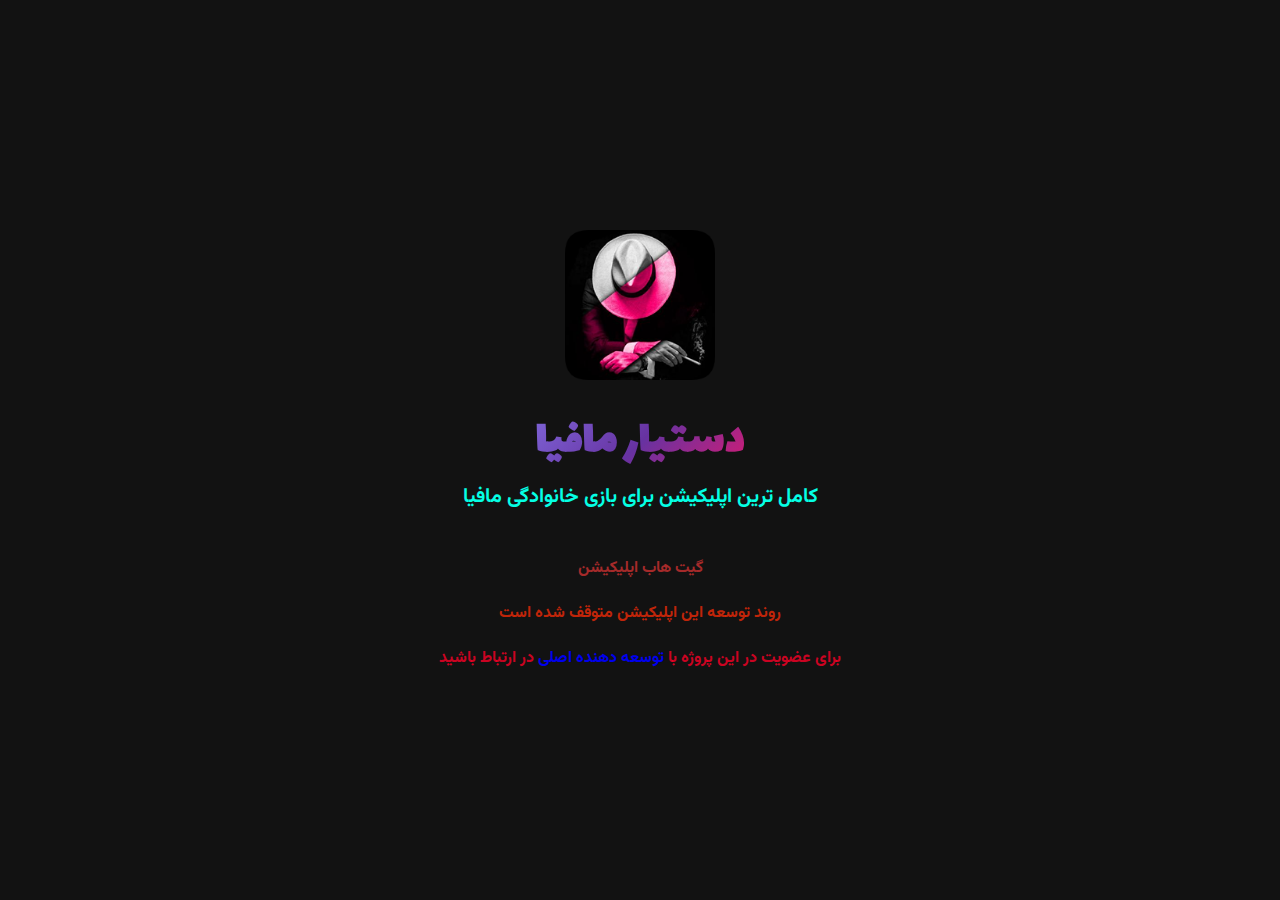
<file: dastyar-mafia.html>
<!DOCTYPE html>
<html lang="fa">

<head>
    <meta charset="utf-8" />
    <link rel="icon" href="static/images/dastyar-mafia.png" />
    <meta name="viewport" content="width=device-width, initial-scale=1, user-scalable=yes" />
    <meta name="theme-color" content="#000000" />
    <meta name="description" content="An Iranian Android app for Mafia multiplayer game" />
    <meta property="og:type" content="article" />
    <meta property="og:title" content="Dastyar Mafia" />
    <meta property="og:description" content="An Iranian Android app for Mafia multiplayer game" />
    <meta property="og:image" content="https://kian-ahmadian.ir/static/images/dastyar-mafia.png" />
    <meta property="og:url" content="https://kian-ahmaidian.github.io/dastyar-mafia" />
    <meta name="twitter:title" content="Dastyar Mafia app">
    <meta name="twitter:description" content="An Iranian Android app for Mafia multiplayer game">
    <meta name="twitter:image" content="https://kian-ahmadian.ir/static/images/dastyar-mafia.png">
    <link rel="apple-touch-icon" href="https://kian-ahmadian.ir/static/images/dastyar-mafia.png" />
    <title>Dastyar Mafia: An Iranian Android app for Mafia multiplayer game</title>
    <link rel="stylesheet" href="static/css/style.css" />
    <link rel="stylesheet" href="static/css/dastyar-mafia.css" />
    <link rel="stylesheet" href="static/css/animation.css" />
</head>

<body>
    <div style="text-align: center; align-items: center;font-size: 20px;margin-top: 20px;color: #05ffe4;border-color: brown" border="1">
        <img style="display: block;margin-left: auto;margin-right: auto;width: 150px;" src="static/images/dastyar-mafia.png" alt="Dastyar-Mafia">
        <br/>
        <h1 style="font-size: 50px" class="font-lalezar animation-title">دستیار مافیا</h1>
        <br/>
        <h2 style="font-size: 20px" class="font-vazir">کامل ترین اپلیکیشن برای بازی خانوادگی مافیا</h2>
        <br/>
    </div>

    <div class="main-box">
        <div class="text-box first-child">
            <p><a style="color: brown;" href="github?href=/dastyar-mafia/">گیت هاب اپلیکیشن</a></p>
        </div>
        <div class="text-box">
            <p style="color: #f12b07cc">روند توسعه این اپلیکیشن متوقف شده است</p>
        </div>
        <div class="text-box">
            <p style="color: rgba(255, 0, 39, 0.8)">برای عضویت در این پروژه با <a href="/">توسعه دهنده اصلی</a> در ارتباط باشید</p>
        </div>
    </div>

</body>

</html>
</file>
<file: static/css/style.css>
:root {

  --bg-gradient-onyx: linear-gradient(
    to bottom right, 
    hsl(240, 1%, 25%) 3%, 
    hsl(0, 0%, 19%) 97%
  );
  --bg-gradient-jet: linear-gradient(
    to bottom right, 
    hsla(240, 1%, 18%, 0.251) 0%, 
    hsla(240, 2%, 11%, 0) 100%
  ), hsl(240, 2%, 13%);
  --bg-gradient-yellow-1: linear-gradient(
    to bottom right, 
    hsl(140, 100%, 51%) 0%, 
    hsl(140, 100%, 30%) 50%
  );
  --bg-gradient-yellow-2: linear-gradient(
    135deg, 
    hsla(45, 100%, 71%, 0.251) 0%, 
    hsla(35, 100%, 68%, 0) 59.86%
  ), hsl(240, 2%, 13%);
  --border-gradient-onyx: linear-gradient(
    to bottom right, 
    hsl(0, 0%, 25%) 0%, 
    hsla(0, 0%, 25%, 0) 50%
  );
  --text-gradient-yellow: linear-gradient(
    to right, 
    hsl(140, 100%, 51%), 
    hsl(140, 100%, 68%)
  );

  --jet: hsl(0, 2%, 53%);
  --onyx: hsl(240, 1%, 17%);
  --eerie-black-1: hsl(240, 2%, 13%);
  --eerie-black-2: hsl(240, 2%, 12%);
  --smoky-black: hsl(0, 0%, 7%);
  --white-1: hsl(0, 0%, 100%);
  --white-2: hsl(0, 0%, 98%);
  --orange-yellow-crayola: hsl(140, 74%, 64%);
  --vegas-gold: hsla(140, 51%, 58%, 0.822);
  --light-gray: hsl(0, 0%, 84%);
  --light-gray-70: hsla(0, 0%, 84%, 0.7);
  --bittersweet-shimmer: hsl(0, 71%, 63%);
  --ff-poppins: 'Poppins', sans-serif;
  --fs-1: 24px;
  --fs-2: 18px;
  --fs-3: 17px;
  --fs-4: 16px;
  --fs-5: 15px;
  --fs-6: 14px;
  --fs-7: 13px;
  --fs-8: 11px;
  --fw-300: 300;
  --fw-400: 400;
  --fw-500: 500;
  --fw-600: 600;
  --shadow-1: -4px 8px 24px hsla(0, 0%, 0%, 0.25);
  --shadow-2: 0 16px 30px hsla(0, 0%, 0%, 0.25);
  --shadow-3: 0 16px 40px hsla(0, 0%, 0%, 0.25);
  --shadow-4: 0 25px 50px hsla(0, 0%, 0%, 0.15);
  --shadow-5: 0 24px 80px hsla(0, 0%, 0%, 0.25);
  --transition-1: 0.25s ease;
  --transition-2: 0.5s ease-in-out;
}
*, *::before, *::after {
  margin: 0;
  padding: 0;
  box-sizing: border-box;
}

a { text-decoration: none; }

li { list-style: none; }

img, ion-icon, a, button, time, span { display: block; }

button {
  font: inherit;
  background: none;
  border: none;
  text-align: left;
  cursor: pointer;
}

input, textarea {
  display: block;
  width: 100%;
  background: none;
  font: inherit;
}

::selection {
  background: var(--orange-yellow-crayola);
  color: var(--smoky-black);
}

:focus { outline-color: var(--orange-yellow-crayola); }

html { font-family: var(--ff-poppins); }

body { background: var(--smoky-black); }

.sidebar,
article {
  background: var(--eerie-black-2);
  border: 1px solid var(--jet);
  border-radius: 20px;
  padding: 15px;
  box-shadow: var(--shadow-1);
  z-index: 1;
}

.separator {
  width: 100%;
  height: 1px;
  background: var(--jet);
  margin: 16px 0;
}

.icon-box {
  position: relative;
  background: var(--border-gradient-onyx);
  width: 30px;
  height: 30px;
  border-radius: 8px;
  display: flex;
  justify-content: center;
  align-items: center;
  font-size: 16px;
  color: var(--orange-yellow-crayola);
  box-shadow: var(--shadow-1);
  z-index: 1;
}

.icon-box::before {
  content: "";
  position: absolute;
  inset: 1px;
  background: var(--eerie-black-1);
  border-radius: inherit;
  z-index: -1;
}

.icon-box ion-icon { --ionicon-stroke-width: 35px; }

article { display: none; }

article.active {
  display: block;
  animation: fade 0.5s ease backwards;
}

@keyframes fade {
  0% { opacity: 0; }
  100% { opacity: 1; }
}

.h2,
.h3,
.h4,
.h5 {
  color: var(--white-2);
  text-transform: capitalize;
}

.h2 { font-size: var(--fs-1); }

.h3 { font-size: var(--fs-2); }

.h4 { font-size: var(--fs-4); }

.h5 {
  font-size: var(--fs-7);
  font-weight: var(--fw-500);
}

.article-title {
  position: relative;
  padding-bottom: 7px;
}

.article-title::after {
  content: "";
  position: absolute;
  bottom: 0;
  left: 0;
  width: 30px;
  height: 3px;
  background: var(--text-gradient-yellow);
  border-radius: 3px;
}

.has-scrollbar::-webkit-scrollbar {
  width: 5px;
  height: 5px;
}

.has-scrollbar::-webkit-scrollbar-track {
  background: var(--onyx);
  border-radius: 5px;
}

.clients { margin-bottom: 15px; }

.clients-list {
  display: flex;
  justify-content: flex-start;
  align-items: flex-start;
  gap: 15px;
  margin: 0 -15px;
  padding: 25px;
  padding-bottom: 25px;
  overflow-x: auto;
  scroll-behavior: smooth;
  overscroll-behavior-inline: contain;
  scroll-snap-type: inline mandatory;
  scroll-padding-inline: 25px;
}

.clients-item {
  min-width: 50%;
  scroll-snap-align: start;
}

.clients-item img {
  width: 100%;
  filter: grayscale(1);
  transition: var(--transition-1);
}

.clients-item img:hover { filter: grayscale(0); }

.has-scrollbar::-webkit-scrollbar-thumb {
  background: var(--orange-yellow-crayola);
  border-radius: 5px;
}

.has-scrollbar::-webkit-scrollbar-button { width: 20px; }

.content-card {
  position: relative;
  background: var(--border-gradient-onyx);
  padding: 15px;
  padding-top: 45px;
  border-radius: 14px;
  box-shadow: var(--shadow-2);
  cursor: pointer;
  z-index: 1;
}

.content-card::before {
  content: "";
  position: absolute;
  inset: 1px;
  background: var(--bg-gradient-jet);
  border-radius: inherit;
  z-index: -1;
}





/*-----------------------------------*\
  #MAIN
\*-----------------------------------*/

main {
  margin: 15px 12px;
  margin-bottom: 75px;
  min-width: 259px;
}





/*-----------------------------------*\
  #SIDEBAR
\*-----------------------------------*/

.sidebar {
  margin-bottom: 15px;
  max-height: 112px;
  overflow: hidden;
  transition: var(--transition-2);
}

.sidebar.active { max-height: 405px; }

.sidebar-info {
  position: relative;
  display: flex;
  justify-content: flex-start;
  align-items: center;
  gap: 15px;
}

.avatar-box {
  background: var(--bg-gradient-onyx);
  border-radius: 20px;
}

.info-content .name {
  color: var(--white-2);
  font-size: var(--fs-3);
  font-weight: var(--fw-500);
  letter-spacing: -0.25px;
  margin-bottom: 10px;
}

.info-content .title {
  color: var(--white-1);
  background: var(--onyx);
  font-size: var(--fs-8);
  font-weight: var(--fw-300);
  width: max-content;
  padding: 3px 12px;
  border-radius: 8px;
}

.info_more-btn {
  position: absolute;
  top: -15px;
  right: -15px;
  border-radius: 0 15px;
  font-size: 13px;
  color: var(--orange-yellow-crayola);
  background: var(--border-gradient-onyx);
  padding: 10px;
  box-shadow: var(--shadow-2);
  transition: var(--transition-1);
  z-index: 1;
}

.info_more-btn::before {
  content: "";
  position: absolute;
  inset: 1px;
  border-radius: inherit;
  background: var(--bg-gradient-jet);
  transition: var(--transition-1);
  z-index: -1;
}

.info_more-btn:hover,
.info_more-btn:focus { background: var(--bg-gradient-yellow-1); }

.info_more-btn:hover::before,
.info_more-btn:focus::before { background: var(--bg-gradient-yellow-2); }

.info_more-btn span { display: none; }

.sidebar-info_more {
  opacity: 0;
  visibility: hidden;
  transition: var(--transition-2);
}

.sidebar.active .sidebar-info_more {
  opacity: 1;
  visibility: visible;
}

.contacts-list {
  display: grid;
  grid-template-columns: 1fr;
  gap: 16px;
}

.contact-item {
  min-width: 100%;
  display: flex;
  align-items: center;
  gap: 16px;
}

.contact-info {
  max-width: calc(100% - 46px);
  width: calc(100% - 46px);
}

.contact-title {
  color: var(--light-gray-70);
  font-size: var(--fs-8);
  text-transform: uppercase;
  margin-bottom: 2px;
}

.contact-info :is(.contact-link, time, address) {
  color: var(--white-2);
  font-size: var(--fs-7);
}

.contact-info address { font-style: normal; }

.social-list {
  display: flex;
  justify-content: flex-start;
  align-items: center;
  gap: 15px;
  padding-bottom: 4px;
  padding-left: 7px;
}

.social-item .social-link {
  color: var(--light-gray-70);
  font-size: 18px;
}


.social-item .social-link:hover { color: var(--light-gray); }





/*-----------------------------------*\
  #NAVBAR
\*-----------------------------------*/

.navbar {
  position: fixed;
  bottom: 0;
  left: 0;
  width: 100%;
  background: hsla(240, 1%, 17%, 0.75);
  backdrop-filter: blur(10px);
  border: 1px solid var(--jet);
  border-radius: 12px 12px 0 0;
  box-shadow: var(--shadow-2);
  z-index: 5;
}

.navbar-list {
  display: flex;
  flex-wrap: wrap;
  justify-content: center;
  align-items: center;
  padding: 0 10px;
}

.navbar-link {
  color: var(--light-gray);
  font-size: var(--fs-8);
  padding: 20px 7px;
  transition: color var(--transition-1);
}

.navbar-link:hover,
.navbar-link:focus { color: var(--light-gray-70); }

.navbar-link.active { color: var(--orange-yellow-crayola); }





/*-----------------------------------*\
  #ABOUT
\*-----------------------------------*/

.about .article-title { margin-bottom: 15px; }

.about-text {
  color: var(--light-gray);
  font-size: var(--fs-6);
  font-weight: var(--fw-300);
  line-height: 1.6;
}

.about-text p { margin-bottom: 15px; }

.service { margin-bottom: 35px; }

.service-title { margin-bottom: 20px; }

.service-list {
  display: grid;
  grid-template-columns: 1fr;
  gap: 20px;
}

.service-item {
  position: relative;
  background: var(--border-gradient-onyx);
  padding: 20px;
  border-radius: 14px;
  box-shadow: var(--shadow-2);
  z-index: 1;
}

.service-item::before {
  content: "";
  position: absolute;
  inset: 1px;
  background: var(--bg-gradient-jet);
  border-radius: inherit;
  z-index: -1;
}

.service-icon-box { margin-bottom: 10px; }

.service-icon-box img { margin: auto; }

.service-content-box { text-align: center; }

.service-item-title { margin-bottom: 7px; }

.service-item-text {
  color: var(--light-gray);
  font-size: var(--fs-6);
  font-weight: var(--fw-3);
  line-height: 1.6;
}
.testimonials { margin-bottom: 30px; }

.testimonials-title { margin-bottom: 20px; }

.testimonials-list {
  display: flex;
  justify-content: flex-start;
  align-items: flex-start;
  gap: 15px;
  margin: 0 -15px;
  padding: 25px 15px;
  padding-bottom: 35px;
  overflow-x: auto;
  scroll-behavior: smooth;
  overscroll-behavior-inline: contain;
  scroll-snap-type: inline mandatory;
}

.testimonials-item {
  min-width: 100%;
  scroll-snap-align: center;
}

.testimonials-avatar-box {
  position: absolute;
  top: 0;
  left: 0;
  transform: translate(15px, -25px);
  background: var(--bg-gradient-onyx);
  border-radius: 14px;
  box-shadow: var(--shadow-1);
}

.testimonials-item-title { margin-bottom: 7px; }

.testimonials-text {
  color: var(--light-gray);
  font-size: var(--fs-6);
  font-weight: var(--fw-300);
  line-height: 1.6;
  display: -webkit-box;
  line-clamp: 4;
  -webkit-line-clamp: 4;
  -webkit-box-orient: vertical;
  overflow: hidden;
}

.modal-container {
  position: fixed;
  top: 0;
  left: 0;
  width: 100%;
  height: 100%;
  display: flex;
  justify-content: center;
  align-items: center;
  overflow-y: auto;
  overscroll-behavior: contain;
  z-index: 20;
  pointer-events: none;
  visibility: hidden;
}

.modal-container::-webkit-scrollbar { display: none; }

.modal-container.active {
  pointer-events: all;
  visibility: visible;
}

.overlay {
  position: fixed;
  top: 0;
  left: 0;
  width: 100%;
  height: 100vh;
  background: hsl(0, 0%, 5%);
  opacity: 0;
  visibility: hidden;
  pointer-events: none;
  z-index: 1;
  transition: var(--transition-1);
}

.overlay.active {
  opacity: 0.8;
  visibility: visible;
  pointer-events: all;
}

.testimonials-modal {
  background: var(--eerie-black-2);
  position: relative;
  padding: 15px;
  margin: 15px 12px;
  border: 1px solid var(--jet);
  border-radius: 14px;
  box-shadow: var(--shadow-5);
  transform: scale(1.2);
  opacity: 0;
  transition: var(--transition-1);
  z-index: 2;
}

.modal-container.active .testimonials-modal {
  transform: scale(1);
  opacity: 1;
}

.modal-close-btn {
  position: absolute;
  top: 15px;
  right: 15px;
  background: var(--onyx);
  border-radius: 8px;
  width: 32px;
  height: 32px;
  display: flex;
  justify-content: center;
  align-items: center;
  color: var(--white-2);
  font-size: 18px;
  opacity: 0.7;
}

.modal-close-btn:hover,
.modal-close-btn:focus { opacity: 1; }

.modal-close-btn ion-icon { --ionicon-stroke-width: 50px; }

.modal-avatar-box {
  background: var(--bg-gradient-onyx);
  width: max-content;
  border-radius: 14px;
  margin-bottom: 15px;
  box-shadow: var(--shadow-2);
}

.modal-img-wrapper > img { display: none; }

.modal-title { margin-bottom: 4px; }

.modal-content time {
  font-size: var(--fs-6);
  color: var(--light-gray-70);
  font-weight: var(--fw-300);
  margin-bottom: 10px;
}

.modal-content p {
  color: var(--light-gray);
  font-size: var(--fs-6);
  font-weight: var(--fw-300);
  line-height: 1.6;
}

.projects { margin-bottom: 15px; }

.projects-list {
  display: flex;
  justify-content: flex-start;
  align-items: flex-start;
  gap: 15px;
  margin: 0 -15px;
  padding: 25px;
  padding-bottom: 25px;
  overflow-x: auto;
  scroll-behavior: smooth;
  overscroll-behavior-inline: contain;
  scroll-snap-type: inline mandatory;
  scroll-padding-inline: 25px;
}

.projects-item {
  min-width: 50%;
  scroll-snap-align: start;
}

.projects-item img {
  width: 100%;
  filter: grayscale(1);
  transition: var(--transition-1);
}

.projects-item img:hover { filter: grayscale(0); }
.article-title { margin-bottom: 30px; }
.timeline { margin-bottom: 30px; }

.timeline .title-wrapper {
  display: flex;
  align-items: center;
  gap: 15px;
  margin-bottom: 25px;
}

.timeline-list {
  font-size: var(--fs-6);
  margin-left: 45px;
}

.timeline-item { position: relative; }

.timeline-item:not(:last-child) { margin-bottom: 20px; }

.timeline-item-title {
  font-size: var(--fs-6);
  line-height: 1.3;
  margin-bottom: 7px;
}

.timeline-list span {
  color: var(--vegas-gold);
  font-weight: var(--fw-400);
  line-height: 1.6;
}

.timeline-item:not(:last-child)::before {
  content: "";
  position: absolute;
  top: -25px;
  left: -30px;
  width: 1px;
  height: calc(100% + 50px);
  background: var(--jet);
}

.timeline-item::after {
  content: "";
  position: absolute;
  top: 5px;
  left: -33px;
  height: 6px;
  width: 6px;
  background: var(--text-gradient-yellow);
  border-radius: 50%;
  box-shadow: 0 0 0 4px var(--jet);
}

.timeline-text {
  color: var(--light-gray);
  font-weight: var(--fw-300);
  line-height: 1.6;
}
.skills-title { margin-bottom: 20px; }

.skills-list { padding: 20px; }


.skills-item:not(:last-child) { margin-bottom: 15px; }

.skill .title-wrapper {
  display: flex;
  align-items: center;
  gap: 5px;
  margin-bottom: 8px;
}

.skill .title-wrapper data {
  color: var(--light-gray);
  font-size: var(--fs-7);
  font-weight: var(--fw-300);
}

.skill-progress-bg {
  background: var(--jet);
  width: 100%;
  height: 8px;
  border-radius: 10px;
}

.skill-progress-fill {
  background: var(--text-gradient-yellow);
  height: 100%;
  border-radius: inherit;
}





/*-----------------------------------*\
  #PORTFOLIO
\*-----------------------------------*/

.filter-list { display: none; }

.filter-select-box {
  position: relative;
  margin-bottom: 25px;
}

.filter-select {
  background: var(--eerie-black-2);
  color: var(--light-gray);
  display: flex;
  justify-content: space-between;
  align-items: center;
  width: 100%;
  padding: 12px 16px;
  border: 1px solid var(--jet);
  border-radius: 14px;
  font-size: var(--fs-6);
  font-weight: var(--fw-300);
}

.filter-select.active .select-icon { transform: rotate(0.5turn); }

.select-list {
  background: var(--eerie-black-2);
  position: absolute;
  top: calc(100% + 6px);
  width: 100%;
  padding: 6px;
  border: 1px solid var(--jet);
  border-radius: 14px;
  z-index: 2;
  opacity: 0;
  visibility: hidden;
  pointer-events: none;
  transition: 0.15s ease-in-out;
}

.filter-select.active + .select-list {
  opacity: 1;
  visibility: visible;
  pointer-events: all;
}

.select-item button {
  background: var(--eerie-black-2);
  color: var(--light-gray);
  font-size: var(--fs-6);
  font-weight: var(--fw-300);
  text-transform: capitalize;
  width: 100%;
  padding: 8px 10px;
  border-radius: 8px;
}

.select-item button:hover { --eerie-black-2: hsl(240, 2%, 20%); }

.project-list {
  display: grid;
  grid-template-columns: 1fr;
  gap: 30px;
  margin-bottom: 10px;
}

.project-item { display: none; }

.project-item.active {
  display: block;
  animation: scaleUp 0.25s ease forwards;
}

@keyframes scaleUp {
  0% { transform: scale(0.5); }
  100% { transform: scale(1); }
}

.project-item > a { width: 100%; }

.project-img {
  position: relative;
  width: 100%;
  height: 200px;
  border-radius: 16px;
  overflow: hidden;
  margin-bottom: 15px;
}

.project-img::before {
  content: "";
  position: absolute;
  top: 0;
  left: 0;
  width: 100%;
  height: 100%;
  background: transparent;
  z-index: 1;
  transition: var(--transition-1);
}

.project-item > a:hover .project-img::before { background: hsla(0, 0%, 0%, 0.5); }

.project-item-icon-box {
  --scale: 0.8;

  background: var(--jet);
  color: var(--orange-yellow-crayola);
  position: absolute;
  top: 50%;
  left: 50%;
  transform: translate(-50%, -50%) scale(var(--scale));
  font-size: 20px;
  padding: 18px;
  border-radius: 12px;
  opacity: 0;
  z-index: 1;
  transition: var(--transition-1);
}

.project-item > a:hover .project-item-icon-box {
  --scale: 1;
  opacity: 1;
}

.project-item-icon-box ion-icon { --ionicon-stroke-width: 50px; }

.project-img img {
  width: 100%;
  height: 100%;
  object-fit: cover;
  transition: var(--transition-1);
}

.project-item > a:hover img { transform: scale(1.1); }

.project-title,
.project-category { margin-left: 10px; }

.project-title {
  color: var(--white-2);
  font-size: var(--fs-5);
  font-weight: var(--fw-400);
  text-transform: capitalize;
  line-height: 1.3;
}

.project-category {
  color: var(--light-gray-70);
  font-size: var(--fs-6);
  font-weight: var(--fw-300);
}





/*-----------------------------------*\
  #BLOG
\*-----------------------------------*/

.blog-posts { margin-bottom: 10px; }

.blog-posts-list {
  display: grid;
  grid-template-columns: 1fr;
  gap: 20px;
}

.blog-post-item > a {
  position: relative;
  background: var(--border-gradient-onyx);
  height: 100%;
  box-shadow: var(--shadow-4);
  border-radius: 16px;
  z-index: 1;
}

.blog-post-item > a::before {
  content: "";
  position: absolute;
  inset: 1px;
  border-radius: inherit;
  background: var(--eerie-black-1);
  z-index: -1;
}

.blog-banner-box {
  width: 100%;
  height: 200px;
  border-radius: 12px;
  overflow: hidden;
}

.blog-banner-box img {
  width: 100%;
  height: 100%;
  object-fit: cover;
  transition: var(--transition-1);
}

.blog-post-item > a:hover .blog-banner-box img { transform: scale(1.1); }

.blog-content { padding: 15px; }

.blog-meta {
  display: flex;
  justify-content: flex-start;
  align-items: center;
  gap: 7px;
  margin-bottom: 10px;
}

.blog-meta :is(.blog-category, time) {
  color: var(--light-gray-70);
  font-size: var(--fs-6);
  font-weight: var(--fw-300);
}

.blog-meta .dot {
  background: var(--light-gray-70);
  width: 4px;
  height: 4px;
  border-radius: 4px;
}

.blog-item-title {
  margin-bottom: 10px;
  line-height: 1.3;
  transition: var(--transition-1);
}

.blog-post-item > a:hover .blog-item-title { color: var(--orange-yellow-crayola); }

.blog-text {
  color: var(--light-gray);
  font-size: var(--fs-6);
  font-weight: var(--fw-300);
  line-height: 1.6;
}





/*-----------------------------------*\
  #CONTACT
\*-----------------------------------*/

.mapbox {
  position: relative;
  height: 250px;
  width: 100%;
  border-radius: 16px;
  margin-bottom: 30px;
  border: 1px solid var(--jet);
  overflow: hidden;
}

.mapbox figure { height: 100%; }

.mapbox iframe {
  width: 100%;
  height: 100%;
  border: none;
  filter: grayscale(1) invert(1);
}

.contact-form { margin-bottom: 10px; }

.form-title { margin-bottom: 20px; }

.input-wrapper {
  display: grid;
  grid-template-columns: 1fr;
  gap: 25px;
  margin-bottom: 25px;
}

.form-input {
  color: var(--white-2);
  font-size: var(--fs-6);
  font-weight: var(--fw-400);
  padding: 13px 20px;
  border: 1px solid var(--jet);
  border-radius: 14px;
  outline: none;
}

.form-input::placeholder { font-weight: var(--fw-500); }

.form-input:focus { border-color: var(--orange-yellow-crayola); }

input.form-input {
  margin-bottom: 25px;
}

textarea.form-input {
  min-height: 100px;
  height: 120px;
  max-height: 200px;
  resize: vertical;
  margin-bottom: 25px;
}

textarea.form-input::-webkit-resizer { display: none; }

.form-input:focus:invalid { border-color: var(--bittersweet-shimmer); }

.form-btn {
  position: relative;
  width: 100%;
  background: var(--border-gradient-onyx);
  color: var(--orange-yellow-crayola);
  display: flex;
  justify-content: center;
  align-items: center;
  gap: 10px;
  padding: 13px 20px;
  border-radius: 14px;
  font-size: var(--fs-6);
  text-transform: capitalize;
  box-shadow: var(--shadow-3);
  z-index: 1;
  transition: var(--transition-1);
}

.form-btn::before {
  content: "";
  position: absolute;
  inset: 1px;
  background: var(--bg-gradient-jet);
  border-radius: inherit;
  z-index: -1;
  transition: var(--transition-1);
}

.form-btn ion-icon { font-size: 16px; }

.form-btn:hover { background: var(--bg-gradient-yellow-1); }

.form-btn:hover::before { background: var(--bg-gradient-yellow-2); }

.form-btn:disabled {
  opacity: 0.7;
  cursor: not-allowed;
}

.form-btn:disabled:hover { background: var(--border-gradient-onyx); }

.form-btn:disabled:hover::before { background: var(--bg-gradient-jet); }

.clients-list {
  gap: 50px;
  margin: 0 -30px;
  padding: 45px;
  scroll-padding-inline: 45px;
}

.clients-item { min-width: calc(33.33% - 35px); }

@media (min-width: 450px) {

  .clients-item { min-width: calc(33.33% - 10px); }
  .projects-item { min-width: calc(33.33% - 10px); }
  .project-img,
  .blog-banner-box { height: auto; }

}
@media (min-width: 580px) {

  :root {
    --fs-1: 32px;
    --fs-2: 24px;
    --fs-3: 26px;
    --fs-4: 18px;
    --fs-6: 15px;
    --fs-7: 15px;
    --fs-8: 12px;

  }

  .sidebar, article {
    width: 520px;
    margin-inline: auto;
    padding: 30px;
  }

  .article-title {
    font-weight: var(--fw-600);
    padding-bottom: 15px;
  }

  .article-title::after {
    width: 40px;
    height: 5px;
  }

  .icon-box {
    width: 48px;
    height: 48px;
    border-radius: 12px;
    font-size: 18px;
  }

  main {
    margin-top: 60px;
    margin-bottom: 100px;
  }

  .sidebar {
    max-height: 180px;
    margin-bottom: 30px;
  }

  .sidebar.active { max-height: 584px; }

  .sidebar-info { gap: 25px; }

  .avatar-box { border-radius: 30px; }

  .avatar-box img { width: 120px; }

  .info-content .name { margin-bottom: 15px; }

  .info-content .title { padding: 5px 18px; }

  .info_more-btn {
    top: -30px;
    right: -30px;
    padding: 10px 15px;
  }

  .info_more-btn span {
    display: block;
    font-size: var(--fs-8);
  }

  .info_more-btn ion-icon { display: none; }

  .separator { margin: 32px 0; }

  .contacts-list { gap: 20px; }

  .contact-info {
    max-width: calc(100% - 64px);
    width: calc(100% - 64px);
  }

  .navbar { border-radius: 20px 20px 0 0; }

  .navbar-list { gap: 20px; }

  .navbar-link { --fs-8: 14px; }


  .about .article-title { margin-bottom: 20px; }

  .about-text { margin-bottom: 40px; }

  /* service */

  .service-item {
    display: flex;
    justify-content: flex-start;
    align-items: flex-start;
    gap: 18px;
    padding: 30px;
  }

  .service-icon-box {
    margin-bottom: 0;
    margin-top: 5px;
  }

  .service-content-box { text-align: left; }

  /* testimonials */

  .testimonials-title { margin-bottom: 25px; }

  .testimonials-list {
    gap: 30px;
    margin: 0 -30px;
    padding: 30px;
    padding-bottom: 35px;
  }

  .content-card {
    padding: 30px;
    padding-top: 25px;
  }

  .testimonials-avatar-box {
    transform: translate(30px, -30px);
    border-radius: 20px;
  }

  .testimonials-avatar-box img { width: 80px; }

  .testimonials-item-title {
    margin-bottom: 10px;
    margin-left: 95px;
  }

  .testimonials-text {
    line-clamp: 2;
    -webkit-line-clamp: 2;
  }

  /* testimonials modal */

  .modal-container { padding: 20px; }

  .testimonials-modal {
    display: flex;
    justify-content: flex-start;
    align-items: stretch;
    gap: 25px;
    padding: 30px;
    border-radius: 20px;
  }

  .modal-img-wrapper {
    display: flex;
    flex-direction: column;
    align-items: center;
  }

  .modal-avatar-box {
    border-radius: 18px;
    margin-bottom: 0;
  }

  .modal-avatar-box img { width: 65px; }

  .modal-img-wrapper > img {
    display: block;
    flex-grow: 1;
    width: 35px;
  }

  /* projects */

  .projects-list {
    gap: 50px;
    margin: 0 -30px;
    padding: 45px;
    scroll-padding-inline: 45px;
  }

  .projects-item { min-width: calc(33.33% - 35px); }


  .timeline-list { margin-left: 65px; }

  .timeline-item:not(:last-child)::before { left: -40px; }

  .timeline-item::after {
    height: 8px;
    width: 8px;
    left: -43px;
  }

  .skills-item:not(:last-child) { margin-bottom: 25px; }

  .project-img, .blog-banner-box { border-radius: 16px; }

  .blog-posts-list { gap: 30px; }

  .blog-content { padding: 25px; }


  .mapbox {
    height: 380px;
    border-radius: 18px;
  }

  .input-wrapper {
    gap: 30px;
    margin-bottom: 30px;
  }

  .form-input { padding: 15px 20px; }

  textarea.form-input { margin-bottom: 30px; }

  .form-btn {
    --fs-6: 16px;
    padding: 16px 20px;
  }

  .form-btn ion-icon { font-size: 18px; }

}

@media (min-width: 768px) {


  .sidebar, article { width: 700px; }

  .has-scrollbar::-webkit-scrollbar-button { width: 100px; }

  .contacts-list {
    grid-template-columns: 1fr 1fr;
    gap: 30px 15px;
  }

  .navbar-link { --fs-8: 15px; }

  .testimonials-modal {
    gap: 35px;
    max-width: 680px;
  }

  .modal-avatar-box img { width: 80px; }
  .article-title { padding-bottom: 20px; }

  .filter-select-box { display: none; }

  .filter-list {
    display: flex;
    justify-content: flex-start;
    align-items: center;
    gap: 25px;
    padding-left: 5px;
    margin-bottom: 30px;
  }

  .filter-item button {
    color: var(--light-gray);
    font-size: var(--fs-5);
    transition: var(--transition-1);
  }

  .filter-item button:hover { color: var(--light-gray-70); }

  .filter-item button.active { color: var(--orange-yellow-crayola); }

  .project-list, .blog-posts-list { grid-template-columns: 1fr 1fr; }

  .input-wrapper { grid-template-columns: 1fr 1fr; }

  .form-btn {
    width: max-content;
    margin-left: auto;
  }
  
}
@media (min-width: 1024px) {

  :root {

    --shadow-1: -4px 8px 24px hsla(0, 0%, 0%, 0.125);
    --shadow-2: 0 16px 30px hsla(0, 0%, 0%, 0.125);
    --shadow-3: 0 16px 40px hsla(0, 0%, 0%, 0.125);

  }


  .sidebar, article {
    width: 950px;
    box-shadow: var(--shadow-5);
  }

  main { margin-bottom: 60px; }

  .main-content {
    position: relative;
    width: max-content;
    margin: auto;
  }

  .navbar {
    position: absolute;
    bottom: auto;
    top: 0;
    left: auto;
    right: 0;
    width: max-content;
    border-radius: 0 20px;
    padding: 0 20px;
    box-shadow: none;
  }

  .navbar-list {
    gap: 30px;
    padding: 0 20px;
  }

  .navbar-link { font-weight: var(--fw-500); }
  .service-list {
    grid-template-columns: 1fr 1fr;
    gap: 20px 25px;
  }

  .testimonials-item { min-width: calc(50% - 15px); }

  .clients-item { min-width: calc(25% - 38px); }
  .projects-item { min-width: calc(25% - 38px); }
  .project-list { grid-template-columns: repeat(3, 1fr); }

  .blog-banner-box { height: 230px; }

}

@media (min-width: 1250px) {
  body::-webkit-scrollbar { width: 20px; }

  body::-webkit-scrollbar-track { background: var(--smoky-black); }

  body::-webkit-scrollbar-thumb {
    border: 5px solid var(--smoky-black);
    background: hsla(0, 0%, 100%, 0.1);
    border-radius: 20px;
    box-shadow: inset 1px 1px 0 hsla(0, 0%, 100%, 0.11),
                inset -1px -1px 0 hsla(0, 0%, 100%, 0.11);
  }

  body::-webkit-scrollbar-thumb:hover { background: hsla(0, 0%, 100%, 0.15); }

  body::-webkit-scrollbar-button { height: 60px; }
  .sidebar, article { width: auto; }

  article { min-height: 100%; }

  main {
    max-width: 1200px;
    margin-inline: auto;
    display: flex;
    justify-content: center;
    align-items: stretch;
    gap: 25px;
  }

  .main-content {
    min-width: 75%;
    width: 75%;
    margin: 0;
  }

  .sidebar {
    position: sticky;
    top: 60px;
    max-height: max-content;
    height: 100%;
    margin-bottom: 0;
    padding-top: 60px;
    z-index: 1;
  }

  .sidebar-info { flex-direction: column; }

  .avatar-box img { width: 150px; }

  .info-content .name {
    white-space: nowrap;
    text-align: center;
  }

  .info-content .title { margin: auto; }

  .info_more-btn { display: none; }

  .sidebar-info_more {
    opacity: 1;
    visibility: visible;
  }

  .contacts-list { grid-template-columns: 1fr; }

  .contact-info :is(.contact-link) {
    white-space: nowrap;
    overflow: hidden;
    text-overflow: ellipsis;
  }

  .contact-info :is(.contact-link, time, address) {
    --fs-7: 14px;
    font-weight: var(--fw-300);
  }

  .separator:last-of-type {
    margin: 15px 0;
    opacity: 0;
  }

  .social-list { justify-content: center; }
  .timeline-text { max-width: 700px; }
}

@font-face {
  font-family: Lalezar;
  src: url(../fonts/lalezar.ttf);
}

.font-lalezar {
  font-family: Lalezar, serif;
}

@font-face {
  font-family: Vazir;
  src: url(../fonts/Vazirmatn-Bold.ttf);
}

.font-vazir {
  font-family: Vazir, serif;
}
</file>
<file: static/css/dastyar-mafia.css>
.title {
    direction: rtl;
    font-size: 50px;
}

.short-desc {
    direction: rtl;
    font-size: 20px;
}

.first-child {
    margin-top: 0;
}

.text-box {
    text-align: center;
    display: block;
    margin-top: 20px;
    margin-bottom: 20px;
}

.text-box p {
    direction: rtl;
    display: inline-block;
    font-family: Vazir, sans-serif;
}

.text-box p a {
    display: inline-block;
}

.text-box p a:hover {
    opacity: 90%;
    cursor: pointer;
}
</file>
<file: static/css/animation.css>
.animation-title {
   text-transform: uppercase;
  background-image: linear-gradient(
    -225deg,
    #7f67da 0%,
    #6732a1 29%,
    #ff1361 67%,
    #fff800 100%
  );
  background-size: auto auto;
  background-clip: border-box;
  background-size: 200% auto;
  color: #fff;
  background-clip: text;
  text-fill-color: transparent;
  -webkit-background-clip: text;
  -webkit-text-fill-color: transparent;
  animation: textclip 2s linear infinite;
  display: inline-block;
      font-size: 190px;
}

@keyframes textclip {
  to {
    background-position: 200% center;
  }
}

@import url("https://fonts.googleapis.com/css?family=Montserrat&display=swap");

* {
  padding: 0;
  margin: 0;
}

body {
  height: 100vh;
  display: flex;
  flex-direction: column;
  justify-content: center;
  align-items: center;
}

h1 {
  font-family: "Montserrat Medium";
  max-width: 40ch;
  text-align: center;
  transform: scale(0.94);
  animation: scale 3s forwards cubic-bezier(0.5, 1, 0.89, 1);
}
@keyframes scale {
  100% {
    transform: scale(1);
  }
}

span {
  display: inline-block;
  opacity: 0;
  filter: blur(4px);
}

span:nth-child(1) {
  animation: fade-in 0.8s 0.1s forwards cubic-bezier(0.11, 0, 0.5, 0);
}

span:nth-child(2) {
  animation: fade-in 0.8s 0.2s forwards cubic-bezier(0.11, 0, 0.5, 0);
}

span:nth-child(3) {
  animation: fade-in 0.8s 0.3s forwards cubic-bezier(0.11, 0, 0.5, 0);
}

span:nth-child(4) {
  animation: fade-in 0.8s 0.4s forwards cubic-bezier(0.11, 0, 0.5, 0);
}

span:nth-child(5) {
  animation: fade-in 0.8s 0.5s forwards cubic-bezier(0.11, 0, 0.5, 0);
}

span:nth-child(6) {
  animation: fade-in 0.8s 0.6s forwards cubic-bezier(0.11, 0, 0.5, 0);
}

span:nth-child(7) {
  animation: fade-in 0.8s 0.7s forwards cubic-bezier(0.11, 0, 0.5, 0);
}

span:nth-child(8) {
  animation: fade-in 0.8s 0.8s forwards cubic-bezier(0.11, 0, 0.5, 0);
}

span:nth-child(9) {
  animation: fade-in 0.8s 0.9s forwards cubic-bezier(0.11, 0, 0.5, 0);
}

span:nth-child(10) {
  animation: fade-in 0.8s 1s forwards cubic-bezier(0.11, 0, 0.5, 0);
}

span:nth-child(11) {
  animation: fade-in 0.8s 1.1s forwards cubic-bezier(0.11, 0, 0.5, 0);
}

span:nth-child(12) {
  animation: fade-in 0.8s 1.2s forwards cubic-bezier(0.11, 0, 0.5, 0);
}

span:nth-child(13) {
  animation: fade-in 0.8s 1.3s forwards cubic-bezier(0.11, 0, 0.5, 0);
}

span:nth-child(14) {
  animation: fade-in 0.8s 1.4s forwards cubic-bezier(0.11, 0, 0.5, 0);
}

span:nth-child(15) {
  animation: fade-in 0.8s 1.5s forwards cubic-bezier(0.11, 0, 0.5, 0);
}

span:nth-child(16) {
  animation: fade-in 0.8s 1.6s forwards cubic-bezier(0.11, 0, 0.5, 0);
}

span:nth-child(17) {
  animation: fade-in 0.8s 1.7s forwards cubic-bezier(0.11, 0, 0.5, 0);
}

span:nth-child(18) {
  animation: fade-in 0.8s 1.8s forwards cubic-bezier(0.11, 0, 0.5, 0);
}

@keyframes fade-in {
  100% {
    opacity: 1;
    filter: blur(0);
  }
}
</file>
